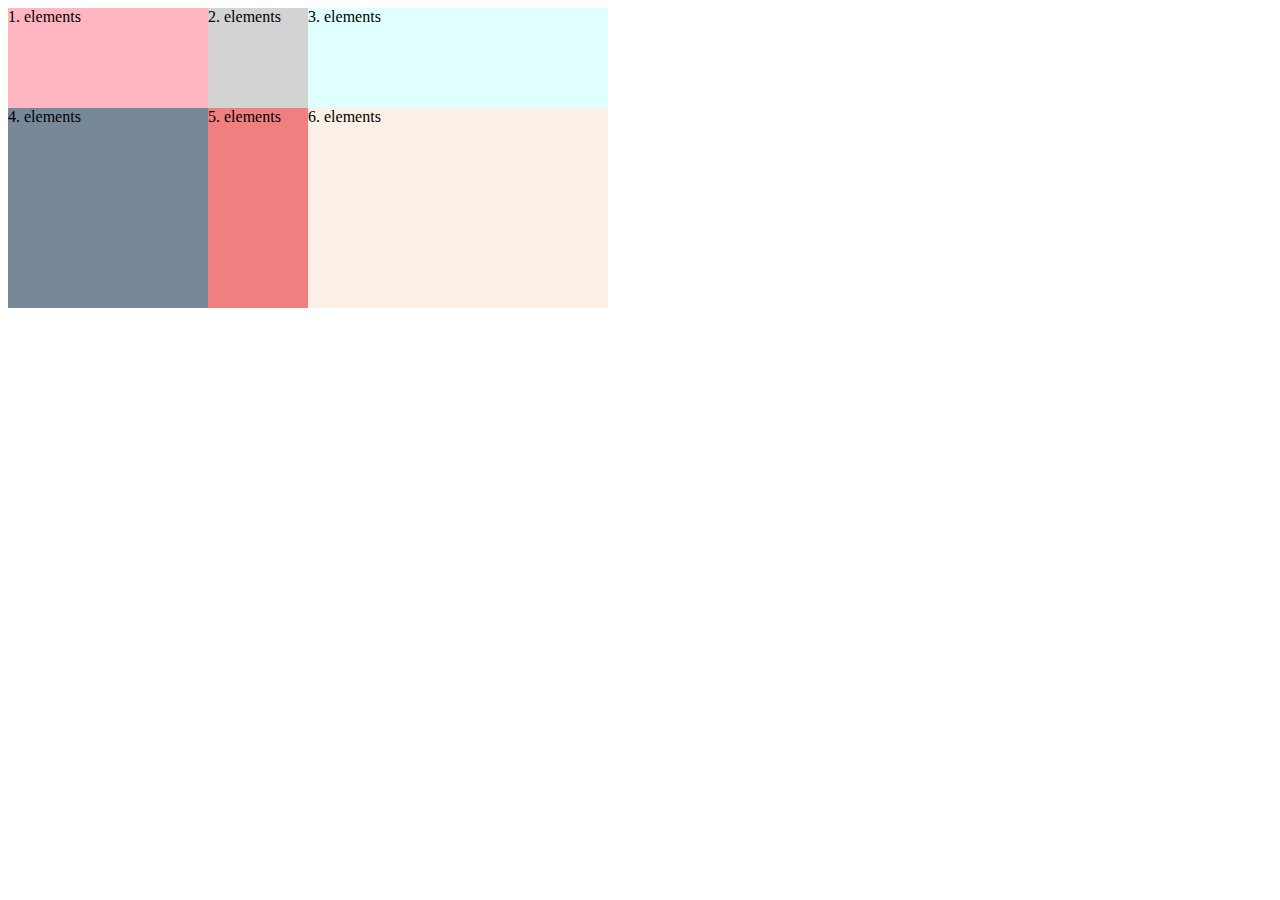
<file: index.html>
<!DOCTYPE html>
<html lang="en">
<head>
    <meta charset="UTF-8">
    <meta http-equiv="X-UA-Compatible" content="IE=edge">
    <meta name="viewport" content="width=device-width, initial-scale=1.0">
    <title>Document</title>
    <link rel="Stylesheet" href="style.css">
</head>
<body>
    
    <div class="container">
        <div class="item item-1">1. elements</div>
        <div class="item item-2">2. elements</div>
        <div class="item item-3">3. elements</div>
        <div class="item item-4">4. elements</div>
        <div class="item item-5">5. elements</div>
        <div class="item item-6">6. elements</div>
    </div>
</body>
</html>
</file>
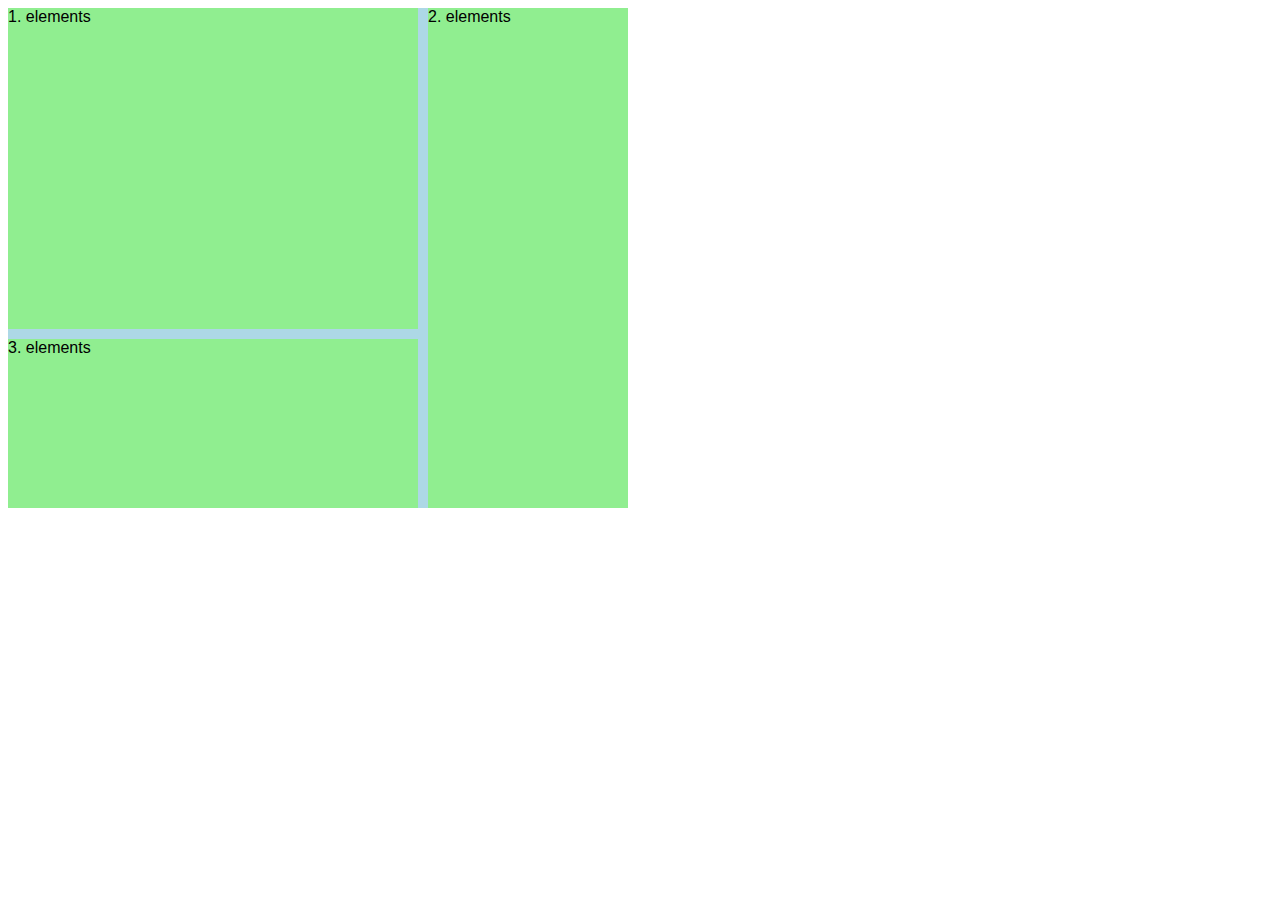
<file: do-more-with-css-grid-main/1uzdevums/index.html>
<!DOCTYPE html>
<html lang="lv">
  <head>
    <meta charset="UTF-8" />
    <meta http-equiv="X-UA-Compatible" content="IE=edge" />
    <meta name="viewport" content="width=device-width, initial-scale=1.0" />
    <title>Elementu izlīdzināšana</title>
    <link rel="stylesheet" href="style.css" />
  </head>
  <body>
    <div class="parent">
      <div class="child child-1">1. elements</div>
      <div class="child child-2">2. elements</div>
      <div class="child child-3">3. elements</div>
    </div>
  </body>
</html>
</file>
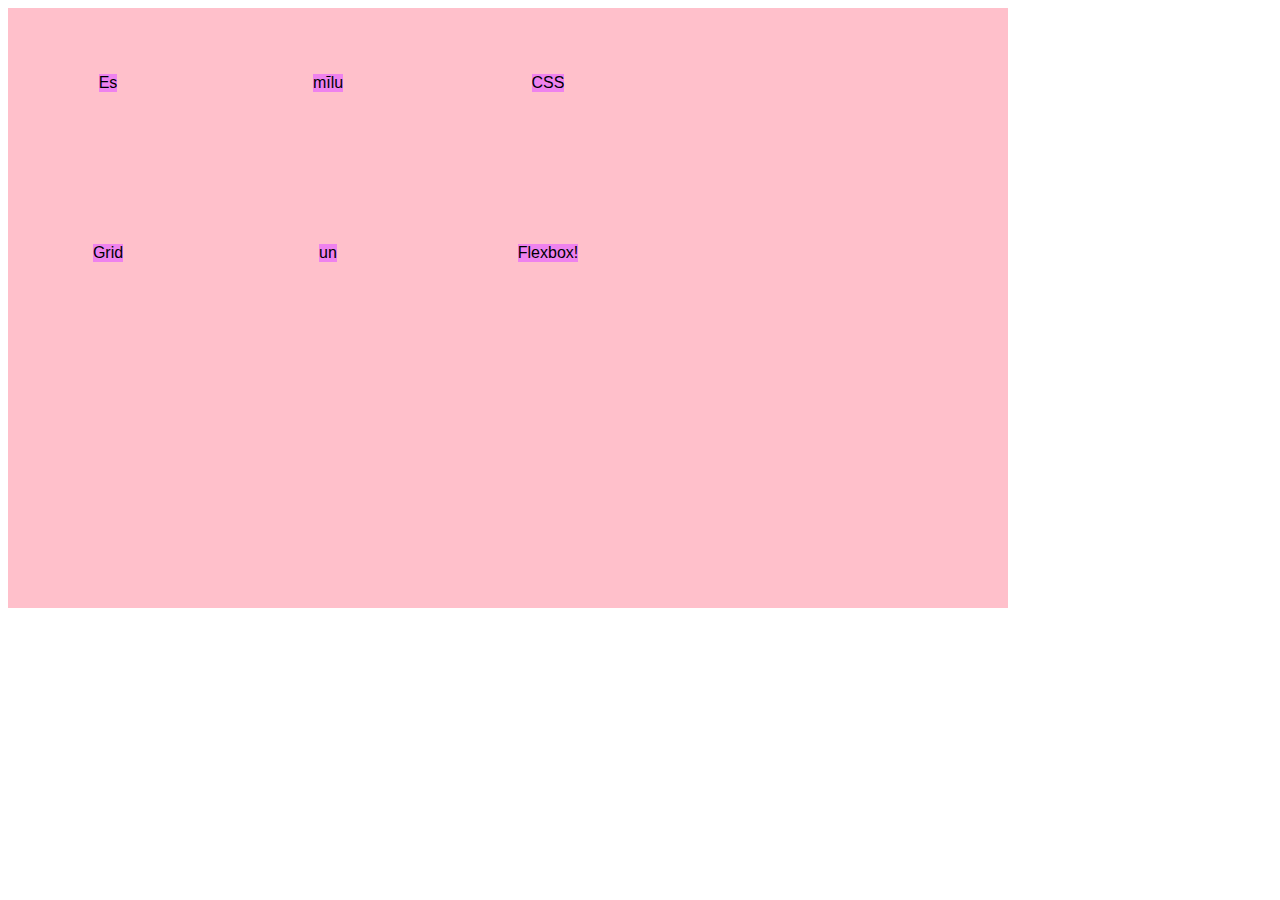
<file: do-more-with-css-grid-main/2uzdevums/index.html>
<!DOCTYPE html>
<html lang="lv">
  <head>
    <meta charset="UTF-8" />
    <meta http-equiv="X-UA-Compatible" content="IE=edge" />
    <meta name="viewport" content="width=device-width, initial-scale=1.0" />
    <title>Elementu izlīdzināšana</title>
    <link rel="stylesheet" href="style.css" />
  </head>
  <body>
    <div class="container">
      <div class="item">Es</div>
      <div class="item">mīlu</div>
      <div class="item">CSS</div>
      <div class="item">Grid</div>
      <div class="item">un</div>
      <div class="item">Flexbox!</div>
    </div>
  </body>
</html>
</file>
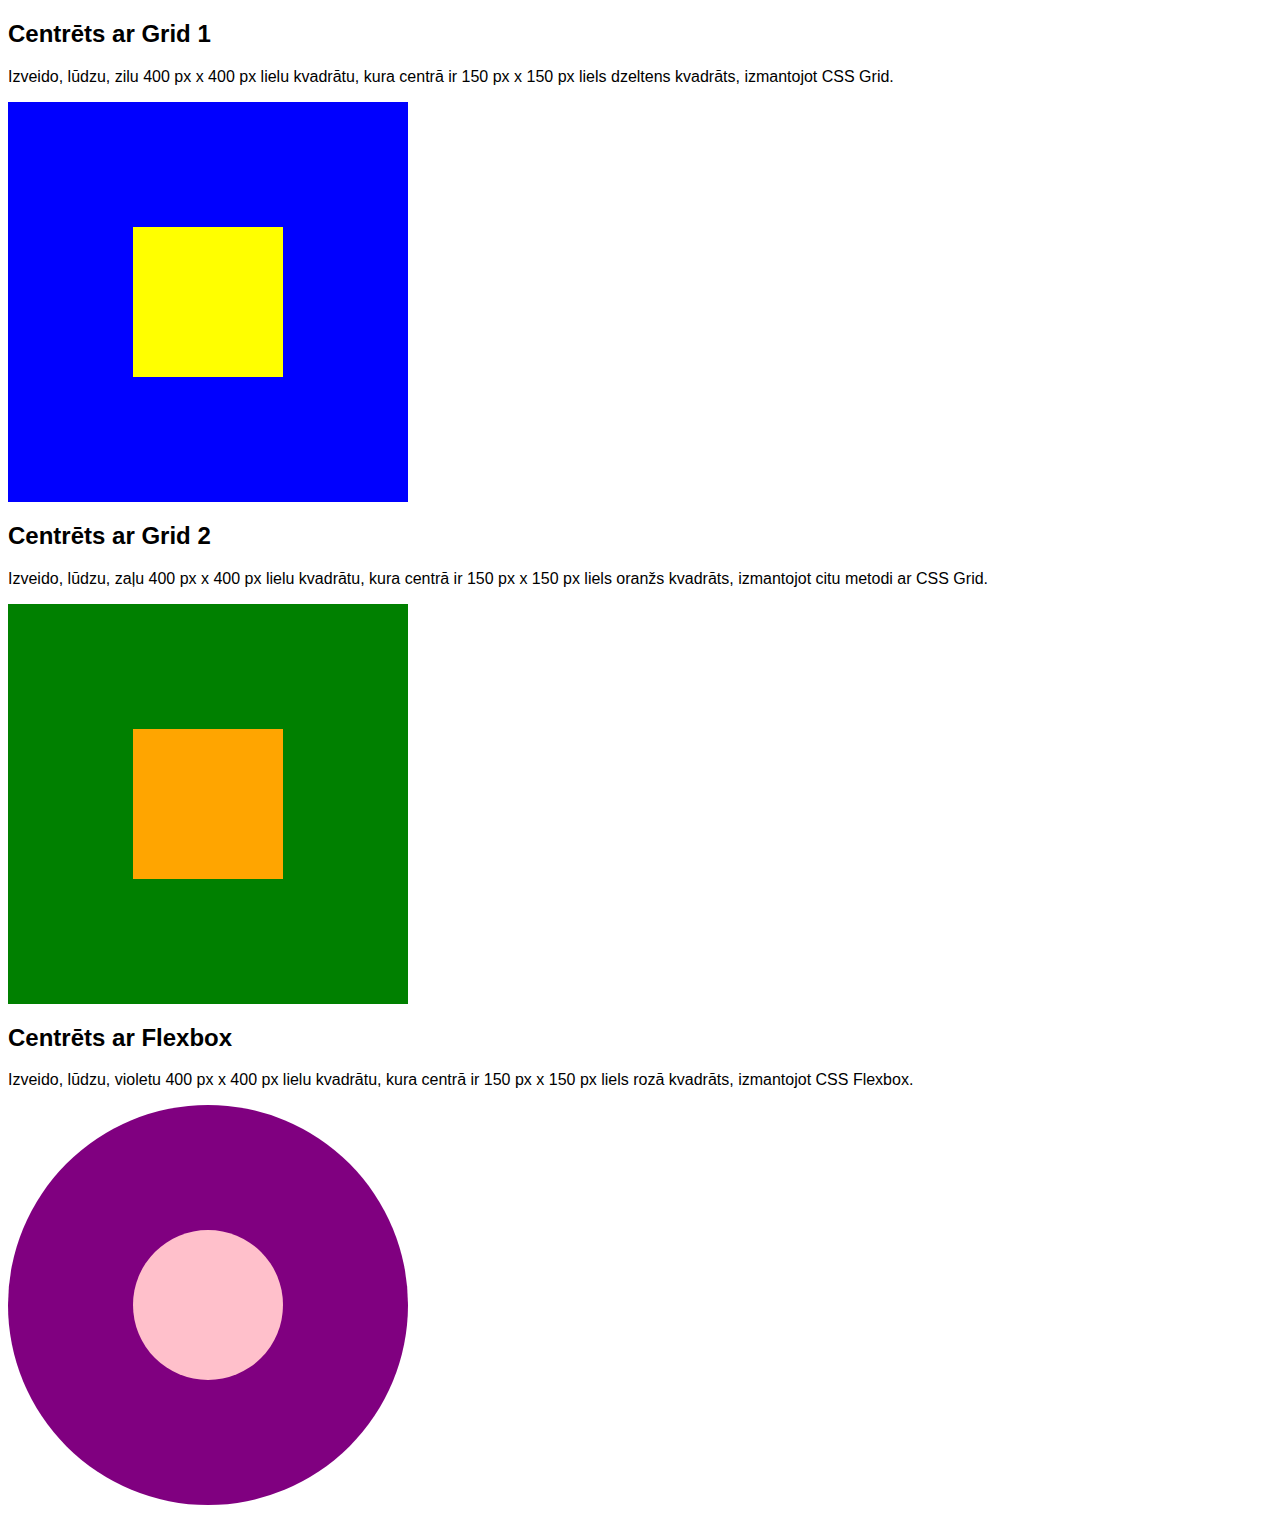
<file: do-more-with-css-grid-main/3uzdevums/index.html>
<!DOCTYPE html>
<html lang="lv">
  <head>
    <meta charset="UTF-8" />
    <meta http-equiv="X-UA-Compatible" content="IE=edge" />
    <meta name="viewport" content="width=device-width, initial-scale=1.0" />
    <title>Elementu izlīdzināšana</title>
    <link rel="stylesheet" href="style.css" />
  </head>
  <body>
    <h2>Centrēts ar Grid 1</h2>
    <p>
      Izveido, lūdzu, zilu 400 px x 400 px lielu kvadrātu, kura centrā ir 150 px
      x 150 px liels dzeltens kvadrāts, izmantojot CSS Grid.
    </p>
    <div class="kvadrats">
      <div class="minikvadrats"></div>
    </div>

    <h2>Centrēts ar Grid 2</h2>
    <p>
      Izveido, lūdzu, zaļu 400 px x 400 px lielu kvadrātu, kura centrā ir 150 px
      x 150 px liels oranžs kvadrāts, izmantojot citu metodi ar CSS Grid.
    </p>
    <div class="kvadratins">
      <div class="minikvadratins"></div>
    </div>
    <h2>Centrēts ar Flexbox</h2>
    <p>
      Izveido, lūdzu, violetu 400 px x 400 px lielu kvadrātu, kura centrā ir 150
      px x 150 px liels rozā kvadrāts, izmantojot CSS Flexbox.
    </p>
    <div class="kravadraats">
      <div class="minikvadraats"></div>
    </div>
  </body>
</html>
</file>
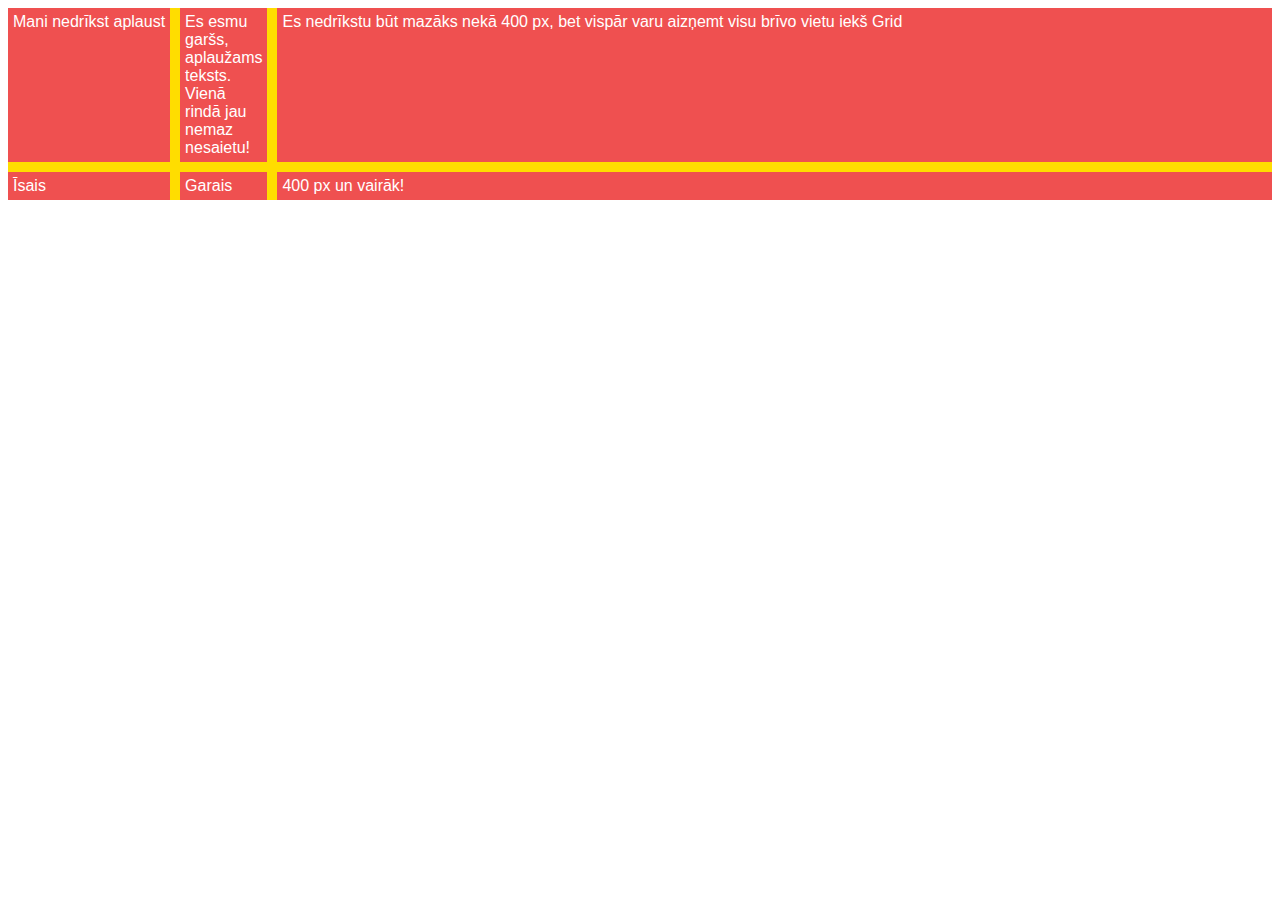
<file: do-more-with-css-grid-main/4uzdevums/index.html>
<!DOCTYPE html>
<html lang="lv">
  <head>
    <meta charset="UTF-8" />
    <meta http-equiv="X-UA-Compatible" content="IE=edge" />
    <meta name="viewport" content="width=device-width, initial-scale=1.0" />
    <title>Elementu izlīdzināšana</title>
    <link rel="stylesheet" href="style.css" />
  </head>
  <body>
    <div class="container">
      <div class="item">Mani nedrīkst aplaust</div>
      <div class="item">
        Es esmu garšs, aplaužams teksts. Vienā rindā jau nemaz nesaietu!
      </div>
      <div class="item">
        Es nedrīkstu būt mazāks nekā 400 px, bet vispār varu aizņemt visu brīvo
        vietu iekš Grid
      </div>
      <div class="item">Īsais</div>
      <div class="item">Garais</div>
      <div class="item">400 px un vairāk!</div>
    </div>
  </body>
</html>
</file>
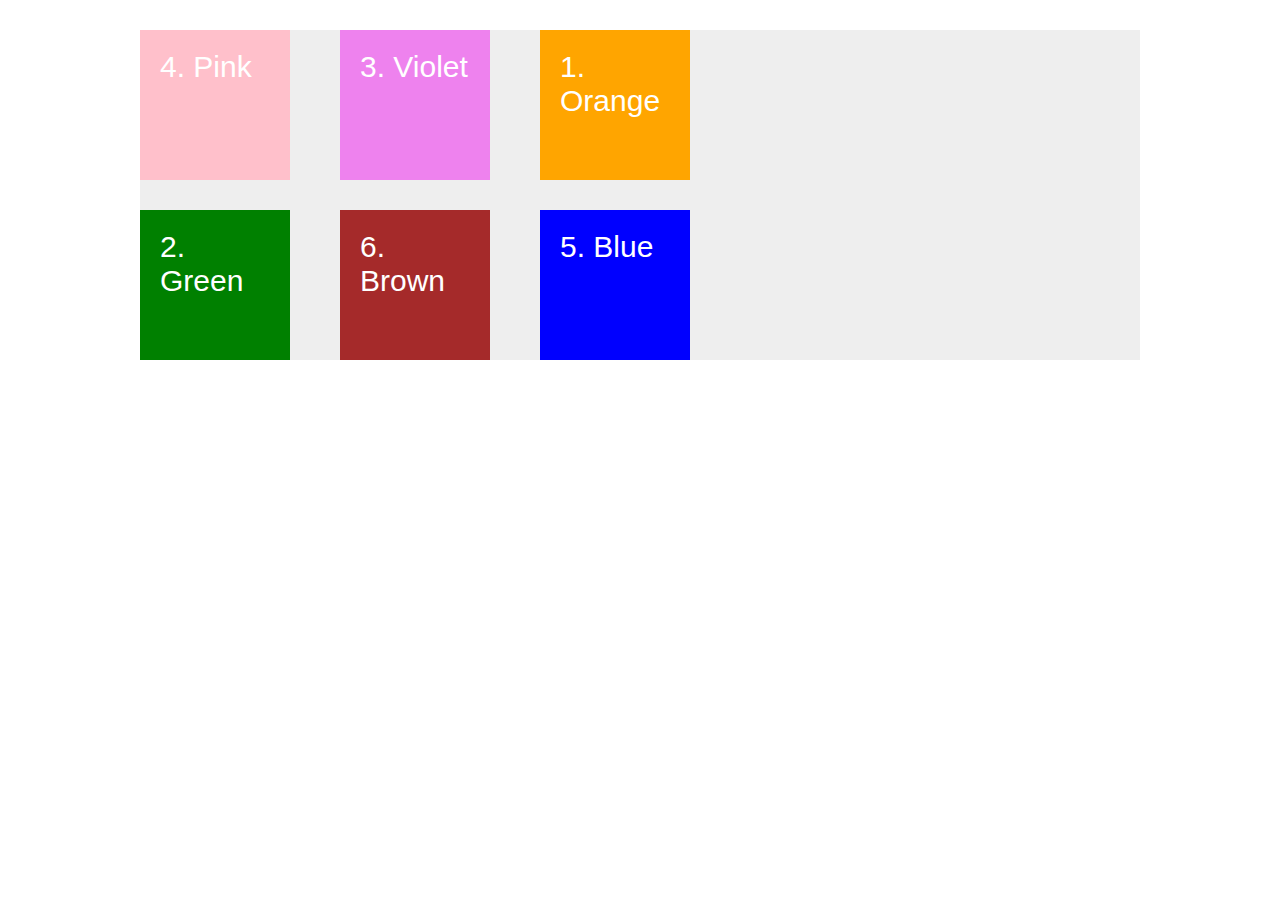
<file: grid-positioning.html>
<!DOCTYPE html>
<html lang="en">
  <head>
    <meta charset="UTF-8" />
    <meta http-equiv="X-UA-Compatible" content="IE=edge" />
    <meta name="viewport" content="width=device-width, initial-scale=1.0" />
    <title>Grid positioning</title>
    <link rel="stylesheet" href="grid-positioning.css" />
  </head>
  <body>
    <div class="container">
      <div class="item item--1">1. Orange</div>
      <div class="item item--2">2. Green</div>
      <div class="item item--3">3. Violet</div>
      <div class="item item--4">4. Pink</div>
      <div class="item item--5">5. Blue</div>
      <div class="item item--6">6. Brown</div>
    </div>
  </body>
</html>
</file>
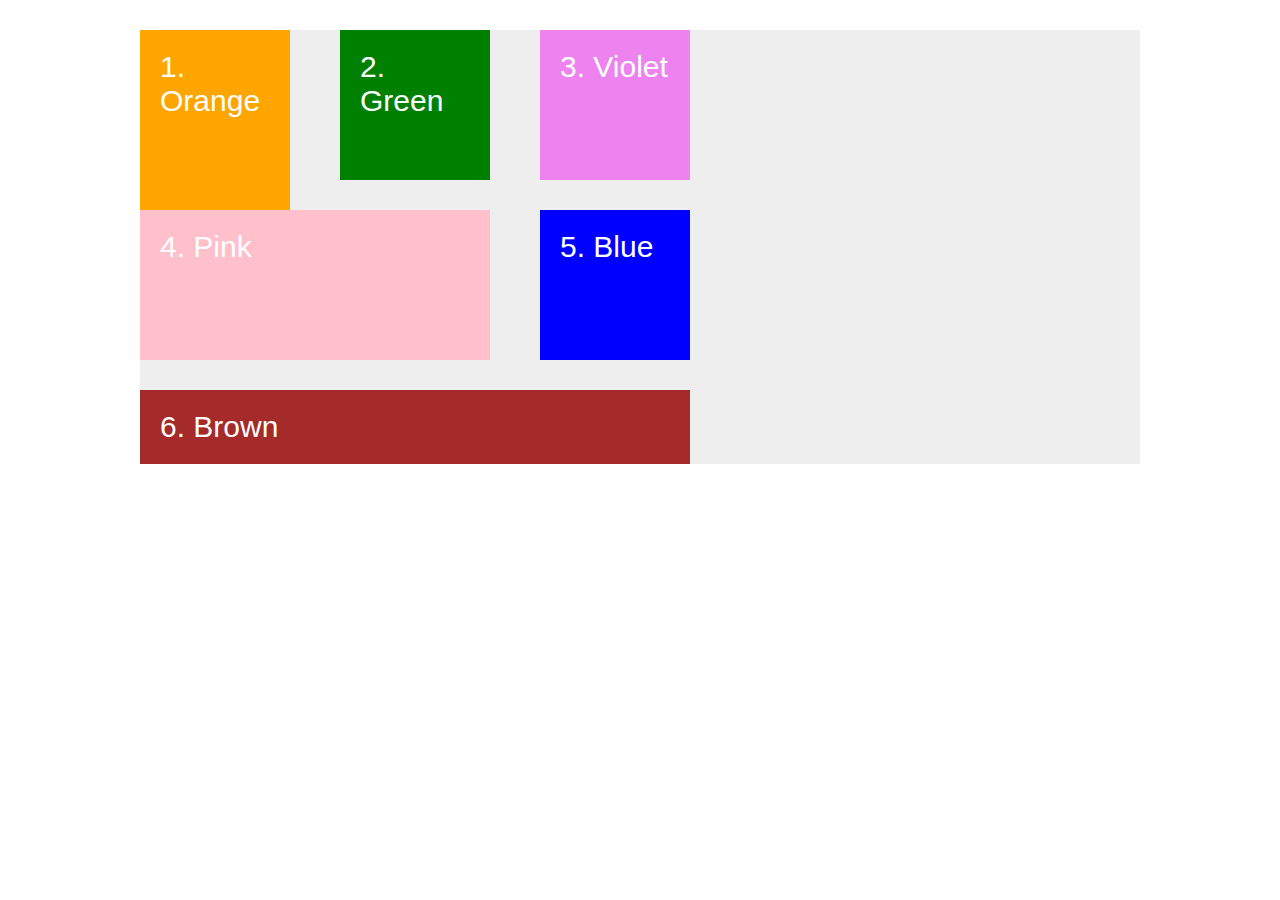
<file: grid-span.html>
<!DOCTYPE html>
<html lang="en">
  <head>
    <meta charset="UTF-8" />
    <meta http-equiv="X-UA-Compatible" content="IE=edge" />
    <meta name="viewport" content="width=device-width, initial-scale=1.0" />
    <title>Grid positioning</title>
    <link rel="stylesheet" href="grid-span.css" />
  </head>
  <body>
    <div class="container">
      <div class="item item--1">1. Orange</div>
      <div class="item item--2">2. Green</div>
      <div class="item item--3">3. Violet</div>
      <div class="item item--4">4. Pink</div>
      <div class="item item--5">5. Blue</div>
      <div class="item item--6">6. Brown</div>
    </div>
  </body>
</html>
</file>
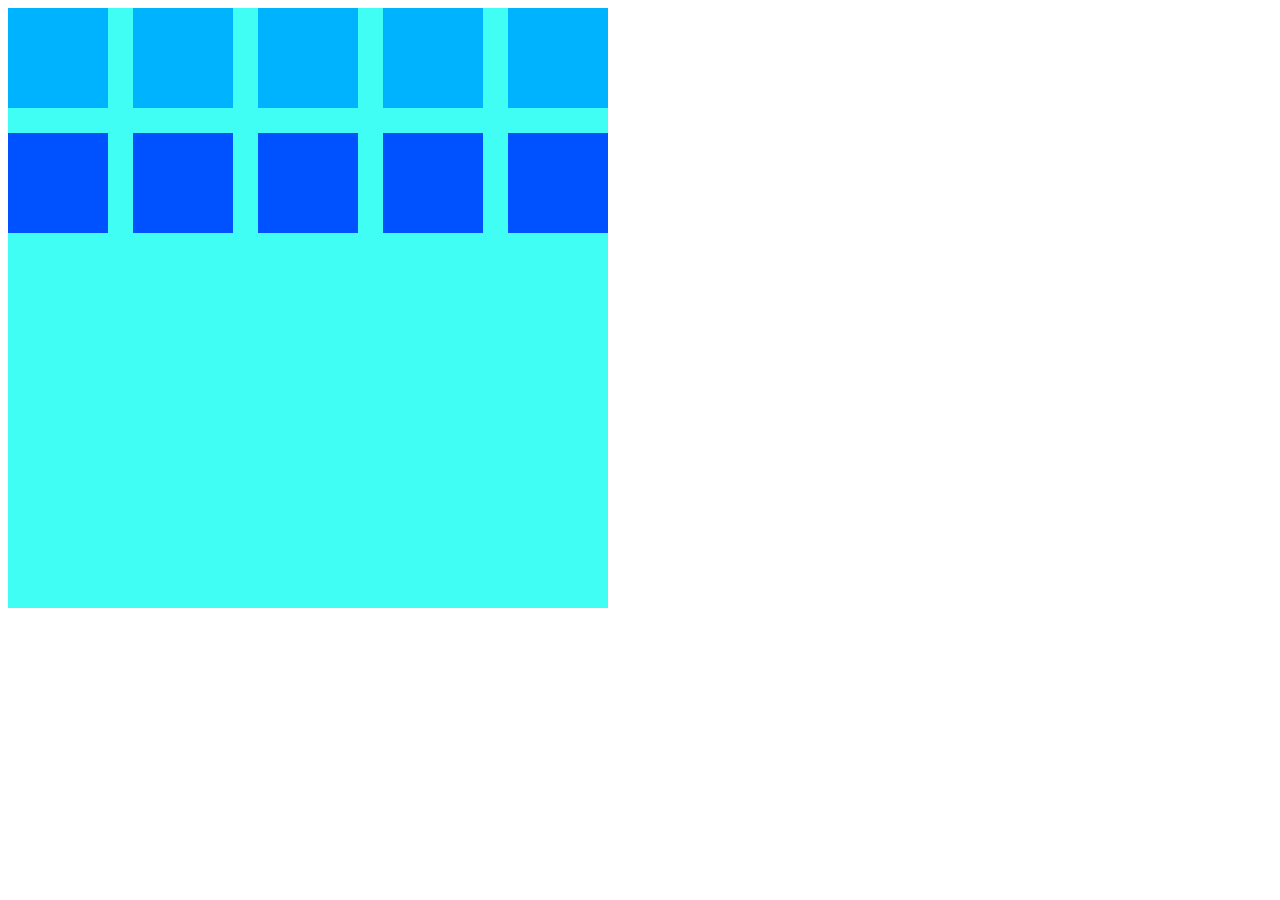
<file: grid10.html>
<!DOCTYPE html>
<html lang="en">
<head>
    <meta charset="UTF-8">
    <meta http-equiv="X-UA-Compatible" content="IE=edge">
    <meta name="viewport" content="width=device-width, initial-scale=1.0">
    <title>Document</title>
    <link rel="Stylesheet" href="grid10.css">
</head>
<body>
    <div class="container">
        <div class="item-1"></div>
        <div class="item-2"></div>
        <div class="item-3"></div>
        <div class="item-4"></div>
        <div class="item-5"></div>
        <div class="item-6"></div>
        <div class="item-7"></div>
        <div class="item-8"></div>
        <div class="item-9"></div>
        <div class="item-10"></div>
    </div>
</body>
</html>
</file>
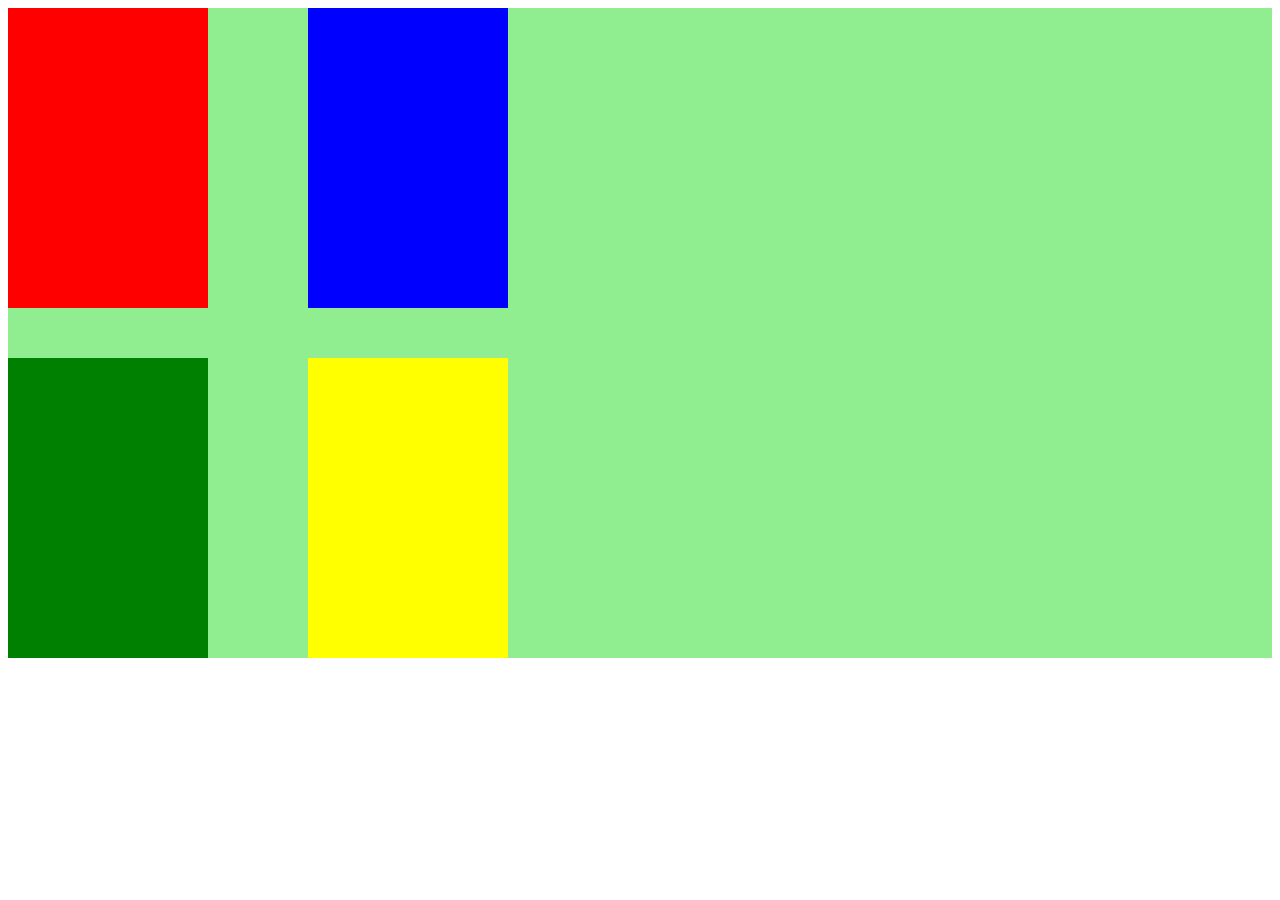
<file: grid4.html>
<!DOCTYPE html>
<html lang="en">
<head>
    <meta charset="UTF-8">
    <meta http-equiv="X-UA-Compatible" content="IE=edge">
    <meta name="viewport" content="width=device-width, initial-scale=1.0">
    <title>Document</title>
    <link rel="Stylesheet" href="grid4.css">
</head>
<body>
    <div class="container">
        <div class="item-1"></div>
        <div class="item-2"></div>
        <div class="item-3"></div>
        <div class="item-4"></div>
    </div>
</body>
</html>
</file>
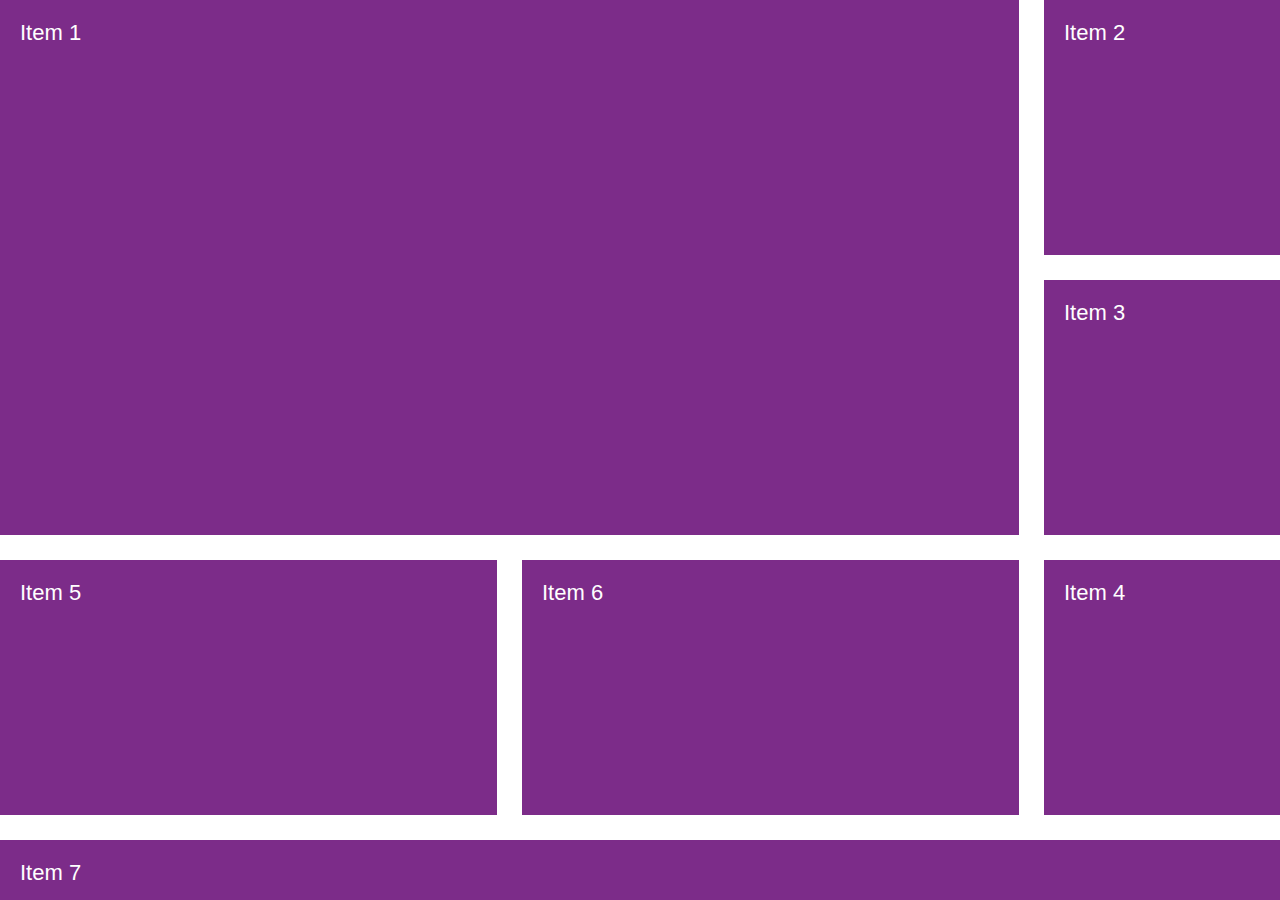
<file: do-more-with-css-grid-main/1uzdevums/darbins/grid.html>
<!DOCTYPE html>
<html lang="en">
  <head>
    <meta charset="UTF-8" />
    <meta http-equiv="X-UA-Compatible" content="IE=edge" />
    <meta name="viewport" content="width=device-width, initial-scale=1.0" />
    <title>Document</title>
    <link rel="stylesheet" href="style.css" />
  </head>
  <body>
    <div class="container">
      <div class="item item-1">Item 1</div>
      <div class="item item-2">Item 2</div>
      <div class="item item-3">Item 3</div>
      <div class="item item-4">Item 4</div>
      <div class="item item-5">Item 5</div>
      <div class="item item-6">Item 6</div>
      <div class="item item-7">Item 7</div>
    </div>
  </body>
</html>
</file>
<file: style.css>
.item-1 {
    background-color: lightpink;
}
.item-2 {
    background-color: lightgray;
}
.item-3 {
    background-color: lightcyan;
}
.item-4 {
    background-color: lightslategray;
}
.item-5 {
    background-color: lightcoral;
}
.item-6 {
    background-color: linen;
}

.container {
    display: grid;
    grid-template-columns: 200px 100px 300px;
    grid-template-rows:  100px 200px;
}
</file>
<file: do-more-with-css-grid-main/1uzdevums/style.css>
.parent {
  width: 600px;
  height: 500px;
  background-color: lightblue;
  display: grid;
  grid-template-columns: 200px 200px 200px;
  grid-template-rows: 167px 167px, 167px;
  gap: 10px;
  /* Izveido, lūdzu, CSS Grid, kuram ir 3 vienāda platuma kolonnas
  un 3 vienāda augstuma rindas. Atstarpe starp elementiem - 10 px. 
  Izvieto 3 elementus, nemainot HTML, tā kā parādīts attēls.png*/
}

.child {
  background-color: lightgreen;
  font-family: sans-serif;
  
}

.child-1 {
  grid-column: 1/3;
  grid-row: 1/3;
}

.child-2 {
  grid-column: 3/4;
  grid-row: 1/4; 
}

.child-3 {
  grid-column: 1/3;
  grid-row: 3/4;
}
</file>
<file: do-more-with-css-grid-main/2uzdevums/style.css>
.container {
  width: 1000px;
  height: 600px;
  background-color: pink;
  grid-template-columns: 200px 200px 200px;
  grid-template-rows: 150px 150px;
  display: grid;
  justify-items: center;
  align-items: center;

  /* Izvieto, lūdzu, elementus ar klasi item, 3 kolonnās,
  katra 200 px plata un 2 rindās, katra 150px augsta. */

  gap: 20px;
}

.item {
  background-color: violet;
  font-family: sans-serif;

}
</file>
<file: do-more-with-css-grid-main/3uzdevums/style.css>
:root {
  font-family: sans-serif;
}

.kvadrats {
  width: 400px;
  height: 400px;
  background-color: blue;
  display: grid;
  align-content: center;
  justify-content: center;

}

.minikvadrats {
  width: 150px;
  height: 150px;
  background-color: yellow;
}

.kvadratins {
  width: 400px;
  height: 400px;
  background-color: green;
  display: grid;
  align-items: center;
  justify-items: center;
}

.minikvadratins {
  width: 150px;
  height: 150px;
  background-color: orange;
}

.kravadraats {
  display: flex;
  width: 400px;
  height: 400px;
  background-color: purple;
  align-items: center;
  justify-content: center;
  border-radius: 250px;
}

.minikvadraats {
  width: 150px;
  height: 150px;
  background-color: pink;
  border-radius: 80px;
}
</file>
<file: do-more-with-css-grid-main/4uzdevums/style.css>
.container {
  background-color: rgb(255, 221, 0);

  /* Izvieto, lūdzu, CSS Grid ar 3 tādām kolonnām,
  kādas vēlas būt katrs no tekstiem 1. rindā.
  Kopā ir 2 rindas un tās aizņem tieši tik daudz vietas,
  cik garākajam tekstam vajadzīgs.*/
  display: grid;
  gap: 10px;

  grid-template-columns: max-content min-content minmax(400px, 1fr);
  grid-template-rows: auto auto;
}

.item {
  background-color: rgb(239, 80, 80);
  font-family: sans-serif;
  color: white;
  padding: 5px;

}
</file>
<file: grid-positioning.css>
.container {
  background-color: #eee;
  width: 1000px;
  margin: 30px auto;

  display: grid;
  grid-template-columns: 150px 150px 150px;
  grid-template-rows: 150px 150px;

  row-gap: 30px;
  column-gap: 50px;
}

.item {
  padding: 20px;
  font-size: 30px;
  font-family: sans-serif;
  color: white;
}

.item--1 {
  background-color: orange;
  grid-column: 3/4;
  grid-row: 1/2;
}

.item--2 {
  background-color: green;
  grid-column: 1/2;
  grid-row: 2/3;
}

.item--3 {
  background-color: violet;
  grid-column: 2/3;
  grid-row: 1/2;
}

.item--4 {
  background-color: pink;
  grid-column: 1/2;
  grid-row: 1/2;
}

.item--5 {
  background-color: blue;
  grid-column: 3/4;
  grid-row: 2/3;
}

.item--6 {
  background-color: brown;
  grid-column: 2/3;
  grid-row: 2/3;
}
</file>
<file: grid-span.css>
.container {
  background-color: #eee;
  width: 1000px;
  margin: 30px auto;

  display: grid;
  grid-template-columns: 150px 150px 150px;
  grid-template-rows: 150px 150px;

  row-gap: 30px;
  column-gap: 50px;
}

.item {
  padding: 20px;
  font-size: 30px;
  font-family: sans-serif;
  color: white;
}

.item--1 {
  background-color: orange;
  grid-column: 1/2;
  grid-row: 1/ span 2;
}

.item--2 {
  background-color: green;
  grid-column: 2/3;
  grid-row: 1/2;
}

.item--3 {
  background-color: violet;
  grid-column: 3/4;
  grid-row: 1/2;
}

.item--4 {
  background-color: pink;
  grid-column: 1/3;
  grid-row: 2/ 3;
}

.item--5 {
  background-color: blue;
  grid-column: 3/4;
  grid-row: 2/3;
}

.item--6 {
  background-color: brown;
  grid-column: 1/4;
  grid-row: 3/4;
}
</file>
<file: grid10.css>
.item-1 {
    background-color: #00b3ff;
}
.item-2 {
    background-color: #00b3ff;
}
.item-3 {
    background-color: #00b3ff;
}
.item-4 {
    background-color: #00b3ff;
}
.item-5 {
    background-color: #00b3ff;
}
.item-6 {
    background-color: #0051ff;
}
.item-7 {
    background-color: #0051ff;
}
.item-8 {
    background-color: #0051ff;
}
.item-9 {
    background-color: #0051ff;
}
.item-10 {
    background-color: #0051ff;
}
.container {
    display: grid;
    grid-template-columns: repeat(5, 100px);
    grid-template-rows: repeat(5, 100px);
    row-gap: 25px;
    column-gap: 25px;
    background-color: #40fef4;
    width: 600px;
}
</file>
<file: grid4.css>
.container {
    display: grid;
    grid-template-columns: 200px 200px;
    grid-template-rows:  300px 300px;
    row-gap: 50px;
    column-gap: 100px;
    background-color: lightgreen;
    width: 100%;
}
.item-1 {
    background-color: red;
}
.item-2 {
    background-color: blue;
}
.item-3 {
    background-color: green;
}
.item-4 {
    background-color: yellow;
}
</file>
<file: do-more-with-css-grid-main/1uzdevums/darbins/style.css>
*,
*::before,
*::after {
  box-sizing: border-box;
  margin: 0;
  padding: 0;
}

:root {
  font-family: sans-serif;
}

.container {
  width: 100vw;
  height: 100vh;
  background-color: white;
  display: grid;
  grid-template-columns: repeat(5 , 1fr);
  grid-template-rows: repeat(3, 1fr) 60px;
  gap: 25px;
}

.item {
  background-color: rgb(124, 44, 137);
  color: white;
  padding: 20px;
  font-size: 22px;
}

.item-1 {
  grid-row: 1 / span 2;
  grid-column: 1 / 5;
}

.item-2 {
  grid-row:  1/ 2;
  grid-column:  5/ 6;
}

.item-3 {
  grid-row:  2/ 3;
  grid-column:  5/ 6;
}

.item-4 {
  grid-row: 3 / 4;
  grid-column:  5/ 6;
}

.item-5 {
  grid-row:  3/ span 1;
  grid-column: 1 / span 2 ;
}

.item-6 {
  grid-row:  3/ span 1 ;
  grid-column: 3 / span 2 ;
}

.item-7 {
  grid-row:  4/5 ;
  grid-column:  1/ 6;
}
</file>
